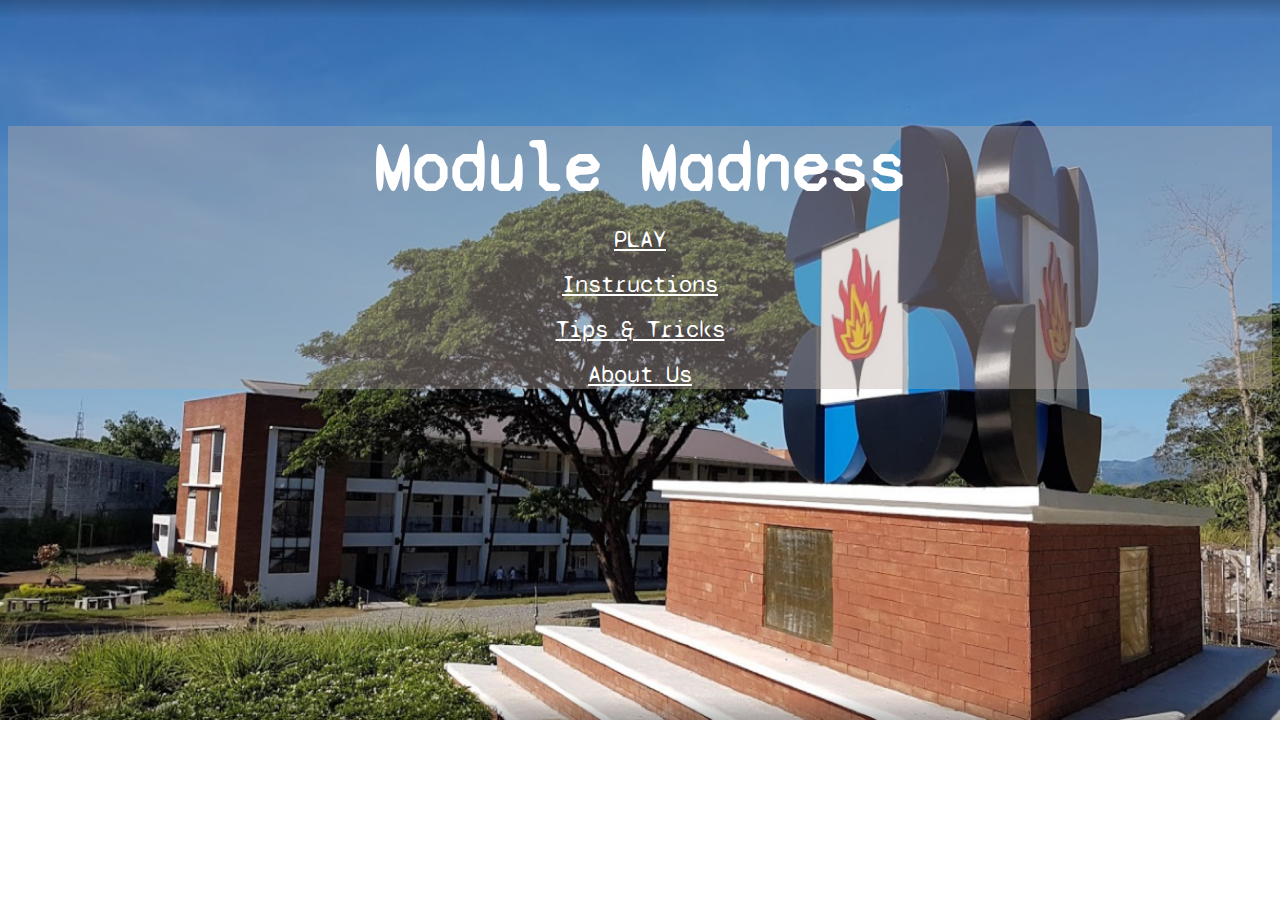
<file: index.html>
<!DOCTYPE html>
<html lang="en">
    <head>
        <title>Module Madness</title>
        <meta charset="utf-8">
        <meta name="viewport" content="width=device-width, initial-scale=1, shrink-to-fit=no">
        <link rel="stylesheet" href="https://cdn.jsdelivr.net/npm/bootstrap@4.6.0/dist/css/bootstrap.min.css" integrity="sha384-B0vP5xmATw1+K9KRQjQERJvTumQW0nPEzvF6L/Z6nronJ3oUOFUFpCjEUQouq2+l" crossorigin="anonymous">
        <script src="https://code.jquery.com/jquery-3.5.1.slim.min.js" integrity="sha384-DfXdz2htPH0lsSSs5nCTpuj/zy4C+OGpamoFVy38MVBnE+IbbVYUew+OrCXaRkfj" crossorigin="anonymous"></script>
        <script src="https://cdn.jsdelivr.net/npm/bootstrap@4.6.0/dist/js/bootstrap.bundle.min.js" integrity="sha384-Piv4xVNRyMGpqkS2by6br4gNJ7DXjqk09RmUpJ8jgGtD7zP9yug3goQfGII0yAns" crossorigin="anonymous"></script>
        
        <link rel="stylesheet" type ="text/css" href="styling.css" />
        <link rel="preconnect" href="https://fonts.gstatic.com">
		<link href="https://fonts.googleapis.com/css2?family=Syne+Mono&display=swap" rel="stylesheet">
    </head>

    <body class="index">
        <div class="par">
            
            <b class="bpar">Module Madness</b>
        
            <p><a class="apar" href="game.html">PLAY</a></p>
            <p><a class="apar" href="instruc.html">Instructions</a></p>
            <p><a class="apar" href="tip.html">Tips & Tricks</a></p>
            <p><a class="apar" href="about.html">About Us</a></p>
            
        </div>
        
    </body>
</html>
</file>
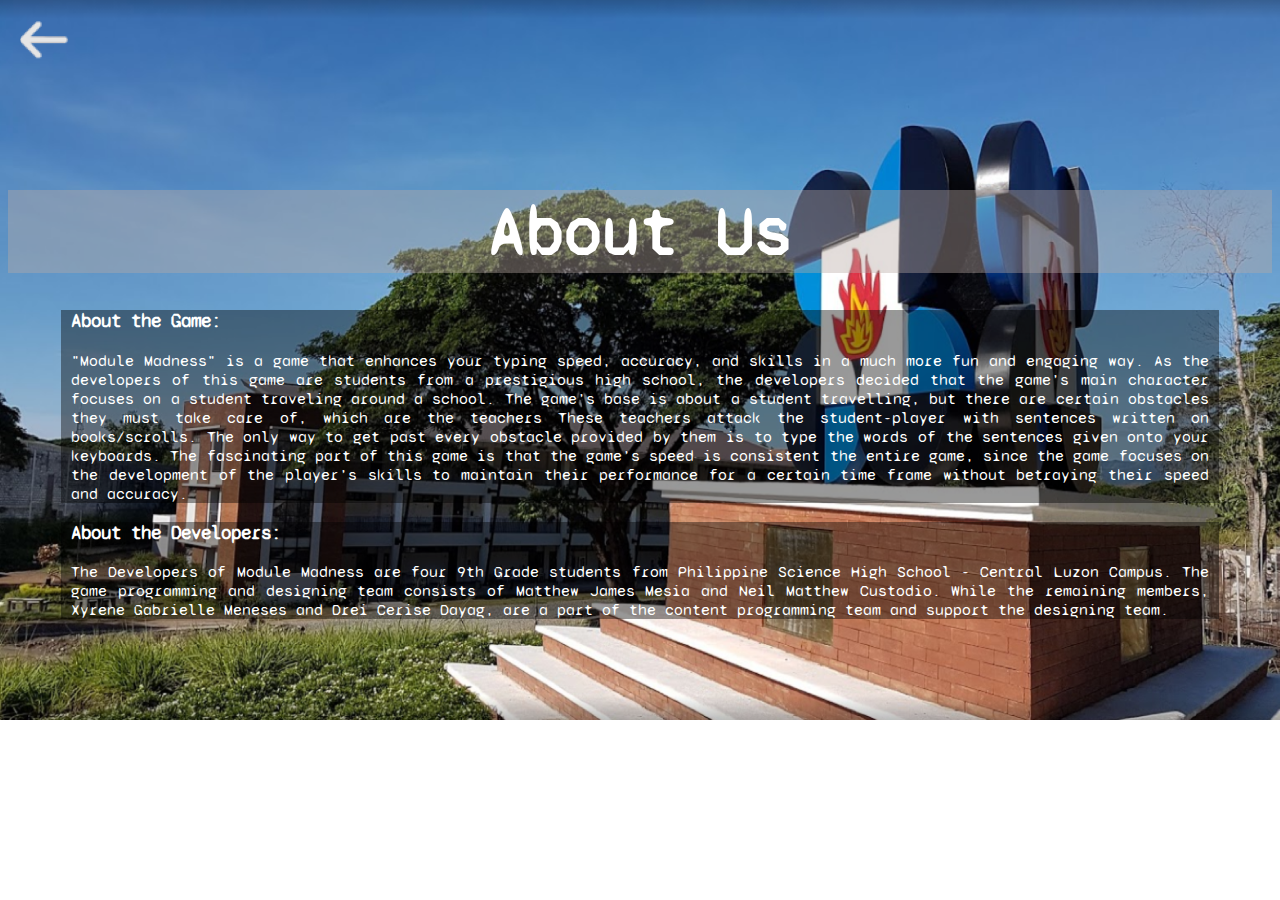
<file: about.html>
<!DOCTYPE html>
<html lang="en">
    <head>
        <title>About Us</title>
        <meta charset="utf-8">
        <meta name="viewport" content="width=device-width, initial-scale=1, shrink-to-fit=no">
        <link rel="stylesheet" href="https://cdn.jsdelivr.net/npm/bootstrap@4.6.0/dist/css/bootstrap.min.css" integrity="sha384-B0vP5xmATw1+K9KRQjQERJvTumQW0nPEzvF6L/Z6nronJ3oUOFUFpCjEUQouq2+l" crossorigin="anonymous">
        <script src="https://code.jquery.com/jquery-3.5.1.slim.min.js" integrity="sha384-DfXdz2htPH0lsSSs5nCTpuj/zy4C+OGpamoFVy38MVBnE+IbbVYUew+OrCXaRkfj" crossorigin="anonymous"></script>
        <script src="https://cdn.jsdelivr.net/npm/bootstrap@4.6.0/dist/js/bootstrap.bundle.min.js" integrity="sha384-Piv4xVNRyMGpqkS2by6br4gNJ7DXjqk09RmUpJ8jgGtD7zP9yug3goQfGII0yAns" crossorigin="anonymous"></script>
        
        <link rel="stylesheet" type ="text/css" href="styling.css" />
        <link rel="preconnect" href="https://fonts.gstatic.com">
		<link href="https://fonts.googleapis.com/css2?family=Syne+Mono&display=swap" rel="stylesheet">
    </head>
    <body class="index">
	    <div class="back"><a href="index.html"><img src="back(1).png" alt= "this is an arrow" width="51" height="40"></a></div>

	    <div class="par">
        
		    <b class="bpar">About Us</b>
        </div>
		
		<br>
		
		<div class= "about">
		    <div class= "infoabout">
			    <h3>About the Game:</h3>
     		    <p>"Module Madness" is a game that enhances your typing speed, accuracy, and skills in a much more fun and engaging way. As the developers of this game are students from a prestigious high school, the developers 
			    decided that the game’s main character focuses on a student traveling around a school. The game’s base is about a student travelling, but there are certain obstacles they must take care of, which are the teachers
			    These teachers attack the student-player with sentences written on books/scrolls. The only way to get past every obstacle provided by them is to type the words of the sentences given onto your keyboards. The fascinating part of this game 
			    is that the game’s speed is consistent the entire game, since the game focuses on the development of the player’s skills to maintain their performance for a certain time frame without betraying their speed and accuracy.</p>
            </div>
			<div class= "infoabout">
     		    <h3>About the Developers:</h3>
				<p>The Developers of Module Madness are four 9th Grade students from Philippine Science High School - Central Luzon Campus.
				The game programming and designing team consists of Matthew James Mesia and Neil Matthew Custodio. 
				While the remaining members, Xyrene Gabrielle Meneses and Drei Cerise Dayag, are a part of the content programming team and support the designing team.</p>
		   </div>
        </div>
    </body>
</html>
</file>
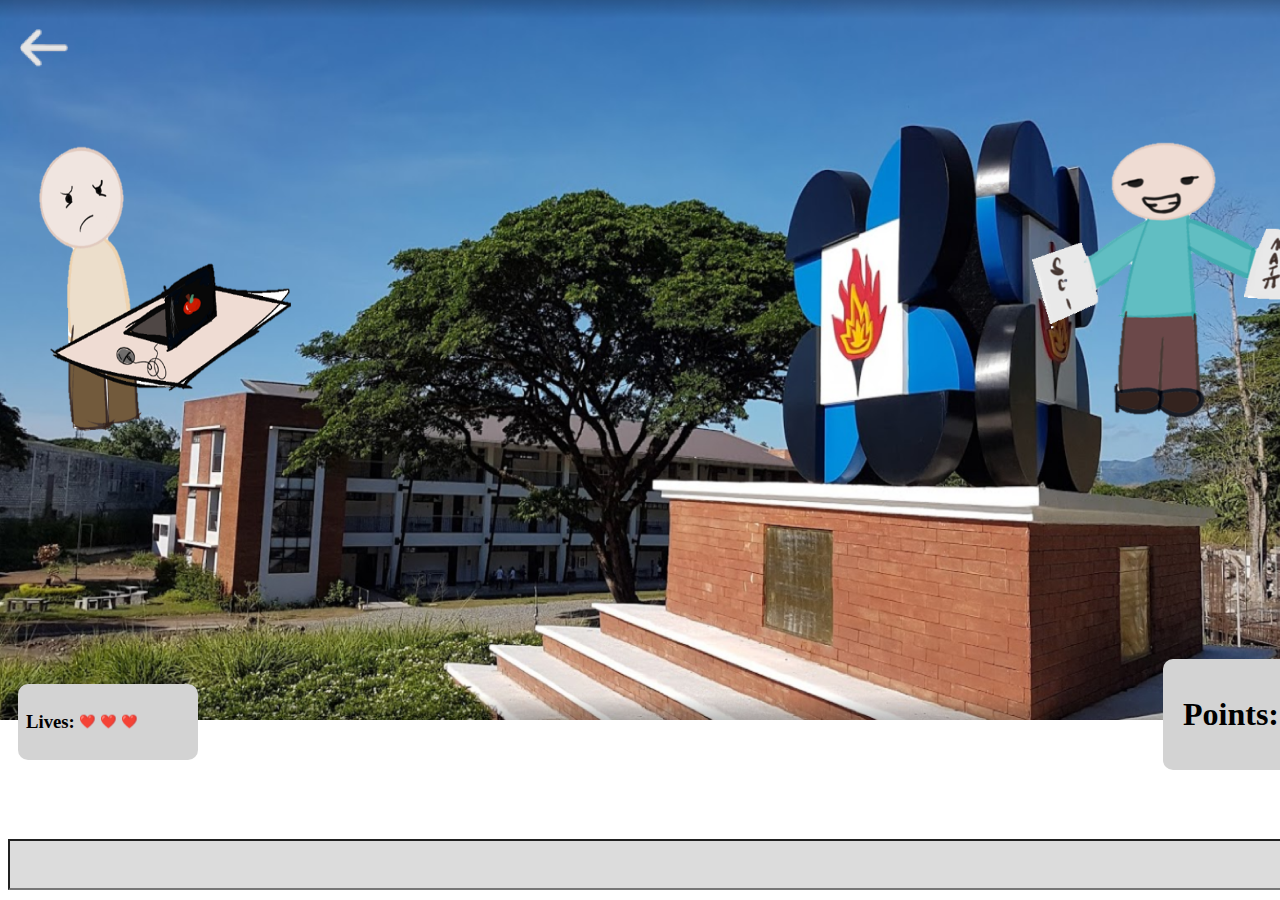
<file: game.html>
<!DOCTYPE html>
<html lang="en">
    
    <head>
        <title>Module Madness</title>
        <meta charset="utf-8">
        <meta name="viewport" content="width=device-width, initial-scale=1, shrink-to-fit=no">
        <link rel="stylesheet" href="https://cdn.jsdelivr.net/npm/bootstrap@4.6.0/dist/css/bootstrap.min.css" integrity="sha384-B0vP5xmATw1+K9KRQjQERJvTumQW0nPEzvF6L/Z6nronJ3oUOFUFpCjEUQouq2+l" crossorigin="anonymous">
        <script src="https://code.jquery.com/jquery-3.5.1.slim.min.js" integrity="sha384-DfXdz2htPH0lsSSs5nCTpuj/zy4C+OGpamoFVy38MVBnE+IbbVYUew+OrCXaRkfj" crossorigin="anonymous"></script>
        <script src="https://cdn.jsdelivr.net/npm/bootstrap@4.6.0/dist/js/bootstrap.bundle.min.js" integrity="sha384-Piv4xVNRyMGpqkS2by6br4gNJ7DXjqk09RmUpJ8jgGtD7zP9yug3goQfGII0yAns" crossorigin="anonymous"></script>
        
        <link rel="stylesheet" type ="text/css" href="styling.css" /> 
        
    </head>
    <body class="game">
	
		<div id="back"><a href="index.html"><img src="back(1).png" width="51" height="40"></a></div>
		
		
		<div id="game">
			<p id="par">GAME<br>OVER</p>
		</div>
		
		<div>
		<div id="student">
		<img src="student.png" width="300" height="300">
		</div>
		
		<div id="boss">
		<img src="teacher.png" width="300" height="300" >
		
		<div class="display" id='module'>
            <div id='hold'></div>
        </div>
		</div>
		
		<div id="lives">
			<table>
				<tr id="myRow">
					<td><h3>Lives: </h3></td>
					<td><h5>❤️</h5></td>
					<td><h5>❤️</h5></td>
					<td><h5>❤️</h5></td>
				</tr>
			</table>
		</div>
        
        <div id='score'><p>Points: 0</p></div>
        
        
		
		<input type="text" class="form-control" id="wordInput" onkeydown="enterCheck();" autofocus>
        
        
        <script> 
            
// array of words to be used ~~~~~~~~~~~''~~~~~~~~~~~~~~~~~~~~~~~~~~~~~~~~~~~~~~~~~~~~~~~~~~~~~~~~~~~~~~~~~~~~~~~~~~~~~
            
            var words = [
                "During Germany's militarism, the Nazi party rose into power in Germany.", 
                         
                "The Japanese were affected by worldwide economic depression and lost trust or their leaders.", 
                         
                "The failure of the Leagues of Nations consists of them having no capacity of preventing military aggression and invasion.", 
                
                "The Rise of Facism means a ''political belief that focuses on the extreme nationalism & a dictatorship of one leader with only one party.''", 
                
                "Archduke Franz Ferdinand and his wife were assassinated in Sarajevo on June 28, 1914.", 
                
                "The Allies consists of Great Britain, France, Russia, Italy, and later on, the United States.", 
                
                "The Central Powers consist of Germany, Austria-Hungary, the Ottoman Empire, and Bulgaria.",
                
                "Imperialism is a policy in which a strong nation seeks to dominate other countries politically, economically, and socially.", 
                
                "During World War I, 8.5 million combatants died and around 21 million were wounded.", 

                "During World War I, a total amount of $338 billion was lost, 10 million civilians died, and millions of civilians lost their livelihoods and properties.", 

                "Contemporary Nationalism can be seen through any national events that came after the end of World War I.",

                "Vladimir Ilyich Ulyanov is the leader of the Bolsheviks.", 
                
                "Vladimir Ilyich Ulyanov's slogan was ''Peace, Land, and Bread'' which attracted people to support his revolutions against the Czars.",
                
                "The name Stalin from leader Joseph Stalin means ''man of steel.''", 
                
                "Kristallnacht is also known as the Night of the Broken Glass.", 
                
                "The Final Stage, which was proposed by Hitler, consists of his mission to kill thousands of Jews each day by death due to starvation, death due to imprisonment in gas chambers, or death due to medical experimentation by German doctors.", 
                
                "The Germans believed that they were of the ''superior race'' and other races such as the Jews were considered inferior.", 
                
                "The Nuremberg laws were implemented by the Nazis in September 1935.", 
                
                "The Third Industrial Revolution is known for Automation using digital electronics and information technology.", 
                
                "British engineer Guy Stewart Callencdar remarked that the United States and the North Atlantic region experienced significant heat during the Industrial Revolution.", 
                
                "Respiration is the process by which energy from organic materials are released to be used in the different life processes in an organism.", 
                
                "The diffusion rate across gas exchange surfaces is influenced by several factors due to Fick's law.", 
                
                "Lenticels are non-suberized pores/openings on the cork of mature roots and woody stems.", 
                
                "Lung capacity is the combination of the lung volumes.", 
                
                "Statistics Module 18: Random Variable and its Probability Distribution, Part 2 - Binomial Random Variable, Expected Value and Standard Deviation.", 
                
                "Statistics Module 21: Sampling distribution (Part 3) - The Student's t - distribution.", 
                
                "El Filibusterismo, Module 34, Kabanata 19 and 20 - Ang Mitsa at Ang Nagpapalagay.", 
                
                "Excretion aids in the elimination of waste products of osmoregulatory processes.", 
                
                "Saltwater fishes live in a hypertonic environment.", 
                
                "Freshwater fishes live in a hypotonic environment.", 
                
                "Ammonia is very toxic and needs a lot of water to be excreted out of the body.",
                
                "The types of nitrogenous wastes are ammonia, urea, and uric acid.",
                
                "The juxtaglomerular apparatus is made up of the macula densa and the juxtaglomerular cells.",
                
                "The atrial natriuretic peptide (ANP) opposes the action of RAAS.",
                
                "The Rose from the literature, ''Dr. Heidegger’s Experiment,'' represents the youth, bride, natural balance, freedom, and the inevitability of death.", 
                
                "The magic book from the literature, ''Dr. Heidegger's Experiment,'' represents strong forces and moral stability.", 
                
                "In the literature, ''The Cask of Amontillado,'' Montresor seeks revenge on Fortunato by chaining Fortunato and prisoning him behind a wall.", 
                
                "Widow Wycherly from the  the literature, ''Dr. Heidegger's Experiment,'' was a great beauty who lived in deep seclusion. ", 
                
                "Laws of Logarithms and Change of Base Formula 1.", 
                
                "There are various laws of logarithms such as the product rule for logarithms, quotient rule of logarithms, power rule of logarithms, and the change-of-base formula.", 
                
                "Modelling exponential and logarithmic functions.", 
                
                "There are three types of exponential growth rate which are Doubling Time, General Formula, and the Relative Growth Rate.", 
                
                "Dynamics is a branch of mechanics that deals with the study of motion and its causes.",

                
                
            ];
            
// variables ~~~~~~~~~~~~~~~~~~~~~~~~~~~~~~~~~~~~~~~~~~~~~~~~~~~~~~~~~~~~~~~~~~~~~~~~~~~~~~~~~~~~~~~~~~~~~~~~~~~~~~~~
            
            const moduleElement = document.getElementById('module');
            const inputElement = document.getElementById('wordInput');
            const holdElement = document.getElementById('hold');
            
            var points = 0;
            var correct = false;
            var blessy = 0;
			var lives = 3;
            
// randomize ~~~~~~~~~~~~~~~~~~~~~~~~~~~~~~~~~~~~~~~~~~~~~~~~~~~~~~~~~~~~~~~~~~~~~~~~~~~~~~~~~~~~~~~~~~~~~~~~~~~~~~~~
            
            words.sort(function(a, b){
                return a.length - b.length;
            })
            holdElement.innerText = words[blessy]
            
            
            
            
// func that assigns right or wrong class ~~~~~~~~~~~~~~~~~~~~~~~~~~~~~~~~~~~~~~~~~~~~~~~~~~~~~~~~~~~~~~~~~~~~~~~~~~~
            
            inputElement.addEventListener('input', () => {
                const arrayModule =  moduleElement.querySelectorAll('span')
                const arrayValue = inputElement.value.split('')
                arrayModule.forEach((characterSpan, index) => {
                    const character = arrayValue[index]
                    if (character == null) {
                        characterSpan.classList.remove('right')
                        characterSpan.classList.remove('wrong')
                        correct = false;
                    }
                    else if (character == characterSpan.innerText) {
                        characterSpan.classList.add('right')
                        characterSpan.classList.remove('wrong')
                        correct = true;
                    }
                    else {
                        characterSpan.classList.add('wrong')
                        characterSpan.classList.remove('right')
                        correct = false;
                    }
                })
            })
            
// typeCheck ~~~~~~~~~~~~~~~~~~~~~~~~~~~~~~~~~~~~~~~~~~~~~~~~~~~~~~~~~~~~~~~~~~~~~~~~~~~~~~~~~~~~~~~~~~~~~~~~~~~~~~~~
            
            function typeCheck(){ 
                
                holdElement.innerText.split('').forEach(character => {
                    const characterSpan = document.createElement('span')
                    characterSpan.innerText = character
                    moduleElement.appendChild(characterSpan)
                    holdElement.innerHTML = ('');
                })
            }

            typeCheck()
            
			
            
            
// checkDead ~~~~~~~~~~~~~~~~~~~~~~~~~~~~~~~~~~~~~~~~~~~~~~~~~~~~~~~~~~~~~~~~~~~~~~~~~~~~~~~~~~~~~~~~~~~~~~~~~~~~~~~~
				
			var checkDead = setInterval(function(){
                
                var moduleLeft = parseInt(window.getComputedStyle(module).getPropertyValue("left"));
				console.log(moduleLeft);
				if (moduleLeft < -718){
                    var row = document.getElementById("myRow");
					row.deleteCell(1);
					lives -= 1;
					console.log('Lives: ' + lives);

                    document.getElementById('module').style.display = 'none';

                    setTimeout(function(){
                        
                        document.getElementById('module').style.display = 'block';
                        blessy += 1;
                        holdElement.innerText = words[blessy];
                        moduleElement.innerHTML='';
                        
                        typeCheck()
                        
                        console.log('words blessy: ' + words[blessy]);
                        console.log('time-out: PASSED');
                    
                    }, 1000);
				}
				
				if(lives == 0){
						document.getElementById('back').style.background = 'rgba(255,0,0,0.8)';
						document.getElementById('module').style.display = 'none';
						document.getElementById('student').style.display = 'none';
						document.getElementById('boss').style.display = 'none';
						document.getElementById('score').style.display = 'none';
						document.getElementById('wordInput').style.display = 'none';
						document.getElementById('lives').style.display = 'none';
						document.getElementById('game').style.display = 'block';
						document.getElementById('game').style.background = 'rgba(255,0,0,0.8)';
						document.getElementById('game').style.height = '637px';
						document.getElementById('game').style.width = '1323px';
						document.getElementById('back').style.background = 'rgba(255,0,0,0.8)';
					};
			},50);
            
// enterCheck ~~~~~~~~~~~~~~~~~~~~~~~~~~~~~~~~~~~~~~~~~~~~~~~~~~~~~~~~~~~~~~~~~~~~~~~~~~~~~~~~~~~~~~~~~~~~~~~~~~~~~~~
			
            function enterCheck(){
                if(event.keyCode === 13){
                    
                    if(document.getElementById('wordInput').value === words[blessy]){
                        console.log('correct: ' + correct);
                        points += 1;
                        document.getElementById('score').innerHTML = 'Points: ' + points;
						console.log('input: ' + document.getElementById('wordInput').value);
                        console.log('Points: ' + points);
                    }
                    
                    else{
                        
                        console.log('correct: ' + correct)
                        var row = document.getElementById("myRow");
                        row.deleteCell(1);
                        lives -= 1;
                        console.log('Lives: ' + lives);
                        console.log('Points' + points) ;
                    }
                    //hide module
                    document.getElementById('module').style.display = 'none';
                    //wait and show w different word 
                    setTimeout(function(){
                        
                        document.getElementById('module').style.display = 'block';
                        blessy += 1;
                        holdElement.innerHTML = words[blessy];
                        moduleElement.innerHTML = '';
                        typeCheck();
                        
                        console.log('words blessy: ' + words[blessy]);
                        console.log('time-out: PASSED');
                    
                    }, 1000);
                    
                    
                    console.log("Enter keypress registered.");
                    setTimeout(function(){
                    inputElement.value = '';
                    },100);
                    return true;
                    
                }
                else{
                    return false;
                }
            }
            
            
            function congrats(){
                if(points >= 44){
                    alert('congrats, perfect score!')
                } 
            }

// make fast!! vroom vroom~~~~~~~~~~~~~~~~~~~~~~~~~~~~~~~~~~~~~~~~~~~~~~~~~~~~~~~~~~~~~~~~~~~~~~~~~~~~~~~~~~~~~~~~~~~~~~~~~~~~~~
            
        </script>
        
    </body>
</html>
</file>
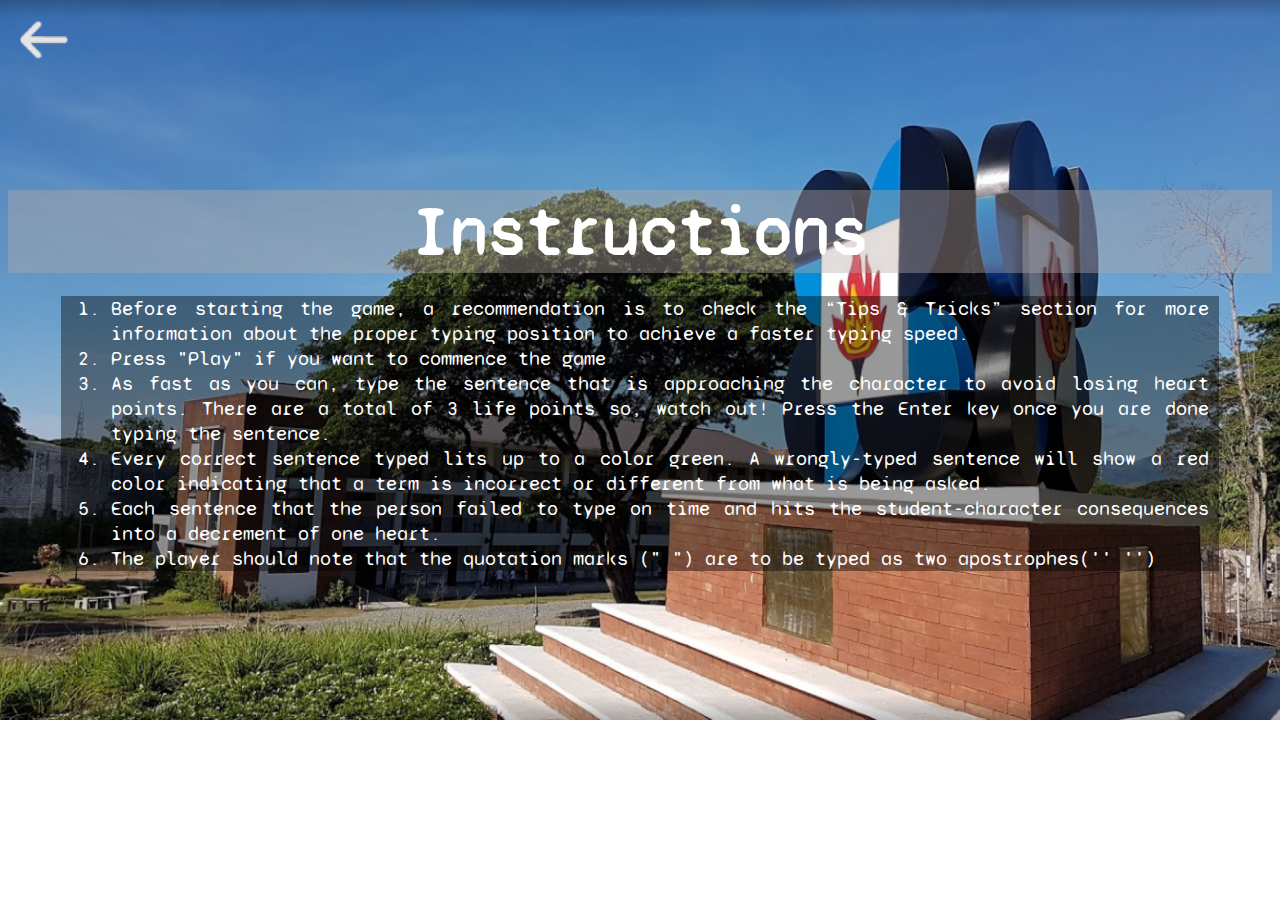
<file: instruc.html>
<!DOCTYPE html>
<html lang="en">
    <head>
        <title>Instructions</title>
        <meta charset="utf-8">
        <meta name="viewport" content="width=device-width, initial-scale=1, shrink-to-fit=no">
        <link rel="stylesheet" href="https://cdn.jsdelivr.net/npm/bootstrap@4.6.0/dist/css/bootstrap.min.css" integrity="sha384-B0vP5xmATw1+K9KRQjQERJvTumQW0nPEzvF6L/Z6nronJ3oUOFUFpCjEUQouq2+l" crossorigin="anonymous">
        <script src="https://code.jquery.com/jquery-3.5.1.slim.min.js" integrity="sha384-DfXdz2htPH0lsSSs5nCTpuj/zy4C+OGpamoFVy38MVBnE+IbbVYUew+OrCXaRkfj" crossorigin="anonymous"></script>
        <script src="https://cdn.jsdelivr.net/npm/bootstrap@4.6.0/dist/js/bootstrap.bundle.min.js" integrity="sha384-Piv4xVNRyMGpqkS2by6br4gNJ7DXjqk09RmUpJ8jgGtD7zP9yug3goQfGII0yAns" crossorigin="anonymous"></script>
       
	   <link rel="stylesheet" type ="text/css" href="styling.css" />
		<link rel="preconnect" href="https://fonts.gstatic.com">
		<link href="https://fonts.googleapis.com/css2?family=Syne+Mono&display=swap" rel="stylesheet">
    </head>
    <body class="index">
	    <div class="back"><a href="index.html"><img src="back(1).png" alt= "this is an arrow" width="51" height="40"></a></div>

	    <div class="par">
        
		    <b class="bpar">Instructions</b>
			
        </div>    
		
		<br>
		
		<div class = "instruc">
		    <div class = "contentins">
			<ol>
			    <li style= "font-size: 20px">Before starting the game, a recommendation is to check the “Tips & Tricks” section for more information about the proper typing position to achieve a faster typing speed.</li>
			    <li style= "font-size: 20px">Press "Play" if you want to commence the game </li>
				<li style= "font-size: 20px">As fast as you can, type the sentence that is approaching  the character to avoid losing heart points. There are a total of 3 life points so, watch out! Press the Enter key once you are done typing the sentence.</li>
				<li style= "font-size: 20px">Every correct sentence typed lits up to a color green. A wrongly-typed sentence will show a red color indicating that a term is  incorrect or different from what is being asked.</li>
				<li style= "font-size: 20px">Each sentence that the person failed to type on time and hits the student-character consequences into a decrement of one heart. </li>
                <li style= "font-size: 20px">The player should note that the quotation marks (" ") are to be typed as two apostrophes('' '')</li>
			</ol>
			</div>
	    </div>
    </body>
</html>
</file>
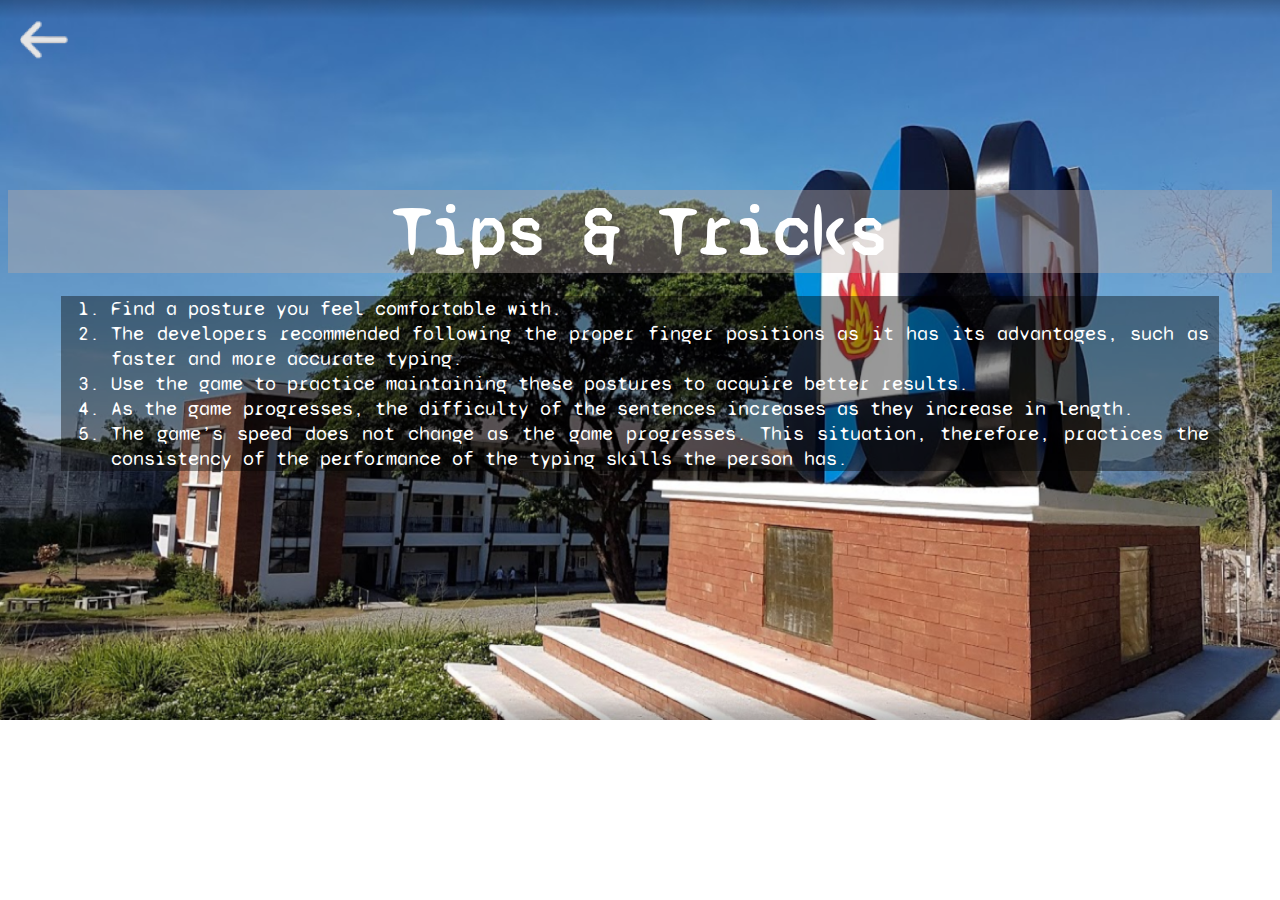
<file: tip.html>
<!DOCTYPE html>
<html lang="en">
    <head>
        <title>Tips & Tricks</title>
        <meta charset="utf-8">
        <meta name="viewport" content="width=device-width, initial-scale=1, shrink-to-fit=no">
        <link rel="stylesheet" href="https://cdn.jsdelivr.net/npm/bootstrap@4.6.0/dist/css/bootstrap.min.css" integrity="sha384-B0vP5xmATw1+K9KRQjQERJvTumQW0nPEzvF6L/Z6nronJ3oUOFUFpCjEUQouq2+l" crossorigin="anonymous">
        <script src="https://code.jquery.com/jquery-3.5.1.slim.min.js" integrity="sha384-DfXdz2htPH0lsSSs5nCTpuj/zy4C+OGpamoFVy38MVBnE+IbbVYUew+OrCXaRkfj" crossorigin="anonymous"></script>
        <script src="https://cdn.jsdelivr.net/npm/bootstrap@4.6.0/dist/js/bootstrap.bundle.min.js" integrity="sha384-Piv4xVNRyMGpqkS2by6br4gNJ7DXjqk09RmUpJ8jgGtD7zP9yug3goQfGII0yAns" crossorigin="anonymous"></script>
       
	   <link rel="stylesheet" type ="text/css" href="styling.css" />
		<link rel="preconnect" href="https://fonts.gstatic.com">
		<link href="https://fonts.googleapis.com/css2?family=Syne+Mono&display=swap" rel="stylesheet">
    </head>
    <body class="index">
		<div class="back"><a href="index.html"><img src="back(1).png" alt= "this is an arrow" width="51" height="40"></a></div>
	    <div class="par">
        
		    <b class="bpar">Tips & Tricks</b>
			
        </div>    
		
		<br>
		
		<div class = "tip">
		    <div class = "tipins">
			<ol>
			    <li style= "font-size: 20px">Find a posture you feel comfortable with.</li>
			    <li style= "font-size: 20px">The developers recommended following the proper finger positions as it has its advantages, such as faster and more accurate typing.</li>
				<li style= "font-size: 20px">Use the game to practice maintaining these postures to acquire better results.</li>
				<li style= "font-size: 20px">As the game progresses, the difficulty of the sentences increases as they increase in length.</li>
				<li style= "font-size: 20px">The game’s speed does not change as the game progresses. This situation, therefore, practices the consistency of the performance of the typing skills the person has. </li>
			</ol>
			</div>
	    </div>

    </body>
</html>
</file>
<file: styling.css>
#ayusinNiyoTo {
    
    text-align: center;
    margin-top: 200px;
    
}

body.index{
    
    background-image:url("bg2.png");
	background-repeat:no-repeat;
    background-size: cover;
    
}

body.game{
	background-image:url("bg2.png");
	background-repeat:no-repeat;
    background-size: cover;
}

.par{
    
    width:100%;
    height:80%;
    color:#FFFFFF;
    font-family: 'Syne Mono', monospace;
    margin-top:10%;
    text-align:center;
    background: rgba(184,169,165,0.4);
    
}



.bpar{
    
    font-size:69px; /* nice */
    
}		

.apar{
    
    font-size:24px;
    color:#FFFFFF;
    
	}
.apar:hover{
    
    text-decoration:line-through;
    color:#F00;
}

.back{
    
    width:auto;
    height:auto;
    margin-top: 20px;
    margin-left:12px;	
    
}

#game{
	text-align:center;
	vertical-align:center;
	display:none;
	padding:175px 0;
	font-family: 'Syne Mono', monospace;
	font-size:69px;
	color:#FFFFFF;
				
}


#back{
    
    width:auto;
    height:auto;
    padding-top: 20px;
    padding-left:12px;	
    
}

#lives{

    margin:10px;
    font-family: 'Times New Roman';
    padding: 5px;
    width: 170px;
    position: absolute;
    bottom: 130px;
    text-align:center;
    background: rgba(211,211,211,1);
    border-radius:10px;
    
}

#score{
    margin-right:10px;
    font-weight: bold;
    font-family: 'Times New Roman';
    font-size: 2rem;
    padding: 5px;
    width: 150px;
    position: absolute;
    bottom: 130px;
    left: 1163px;
    text-align:center;
    background: rgba(211,211,211,1);
    border-radius:10px;
}


#wordInput {

    font-family: 'Times New Roman';
    font-size: 1.5rem;
    outline: none;
    resize: none;
    margin: 10px auto;
    padding: 10px;
    width: 100%;
    position: absolute;
    bottom: 0px;
    text-align:center;
    background: rgba(211,211,211,0.8);
    
}
 
#student{
	color:black;
    width:300px;
	width:300px;
	top:70px;
    text-align: center;
    position:relative;
	
}
 
 
#boss{
	color:black;
    width:300px;
	height:300px;
    left:1020px;
	top:-250px;
    text-align: center;
    position:relative;
	
} 
.display {
    color:black;
    width:150px;
    padding:5px;
    left:1023px;
	top:-175px;
    text-align: center;
    position:relative;
    background-color: white;
    border-radius:10px;
    border: 5px solid navy;
    background: rgba(255,255,255,1);
    animation: module 20s linear infinite;
    cursor: pointer;
    
}

.display:hover {
    
    border: 5px solid cornflowerblue;
    
}

@keyframes module {
    from {left: -150px;}
    to {left:-723px;}
}
                      
.right {
    color:green;
    font-weight: bold
}

.wrong {
    color:red;
    font-weight: bold;
}

.selected {
    border-color: blue
}

.instruc{
    text-align: justify;
    text-justify: inter-word;
}

.contentins{
    
    font-family: 'Syne Mono', monospace;
    width:90%;
    color:#FFFFFF;
    background: rgba(0, 0, 0, 0.4);	
    padding-right: 10px;	
    padding-left: 10px;	
    margin: auto;
    font-size: 5px;
    
}

.tip{
    
    text-align: justify;
    text-justify: inter-word;
    
}
.tipins{
    
    font-family: 'Syne Mono', monospace;
    width:90%;
    color:#FFFFFF;
    background: rgba(0, 0, 0, 0.4);	
    padding-right: 10px;	
    padding-left: 10px;	
    margin: auto;
    font-size: 5px;
    
}
	
.about{ 
    
    text-align: justify;
    text-justify: inter-word;
    
}
.infoabout{
    
    font-family: 'Syne Mono', monospace;
    width:90%;
    color:#FFFFFF;
    background: rgba(0, 0, 0, 0.4);	
    padding-right: 10px;	
    padding-left: 10px;	
    margin: auto;
    
}
</file>
